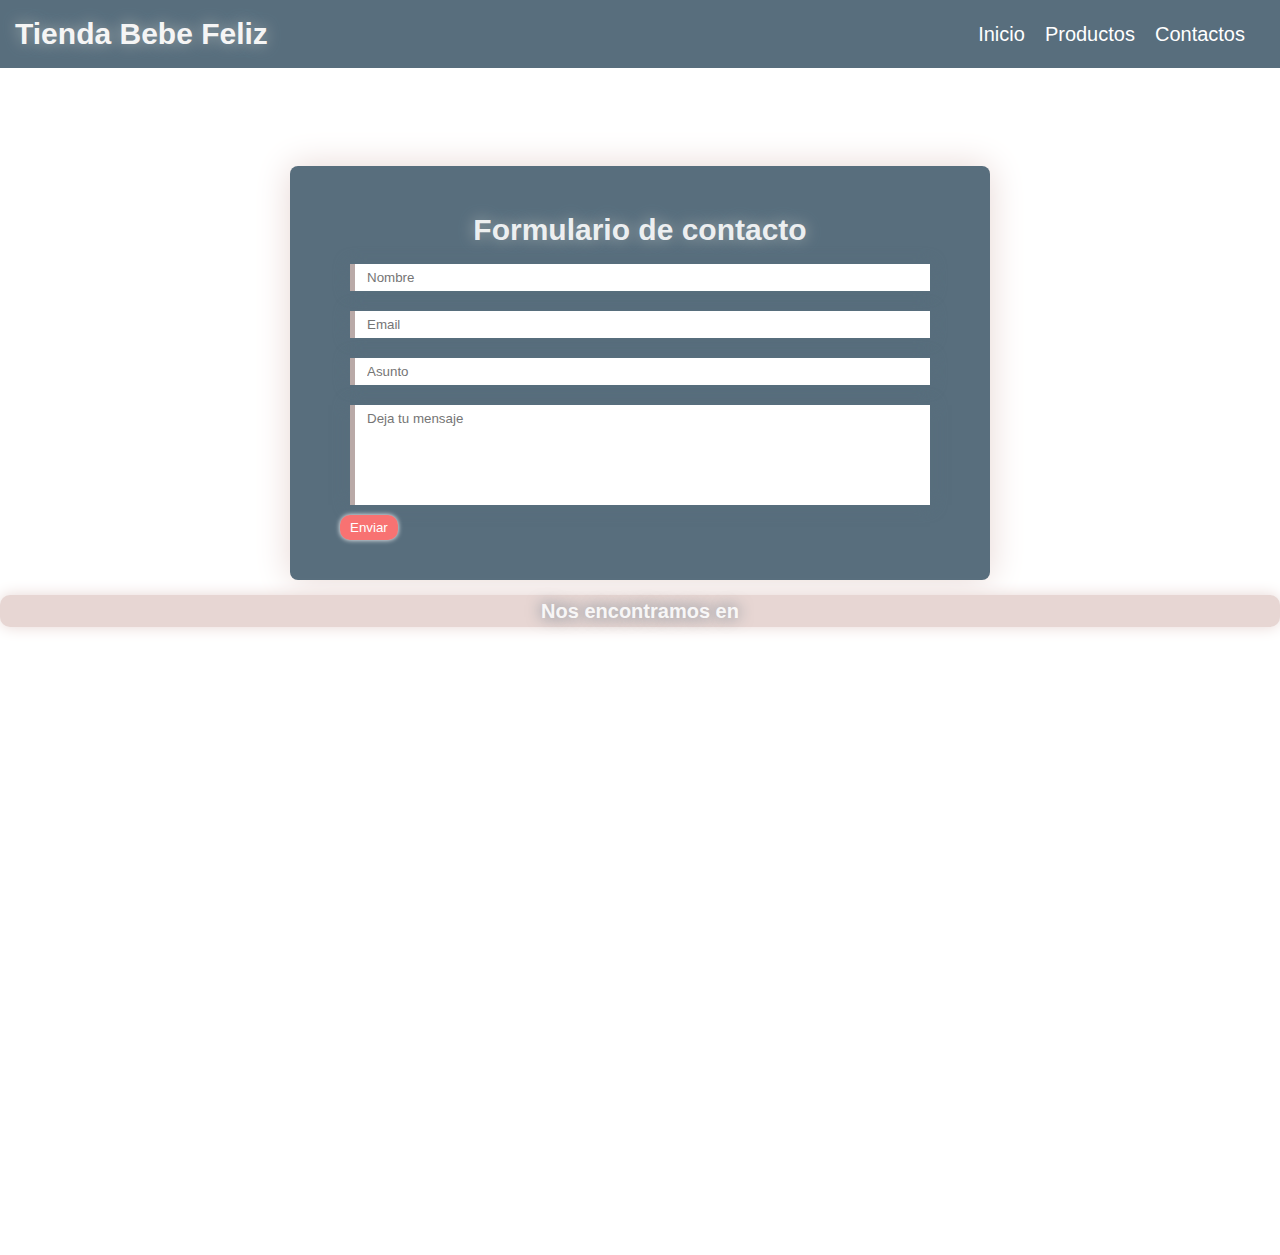
<file: contacto.html>
<!DOCTYPE html>
<html lang="en">
<head>
    <meta charset="UTF-8">
    <meta name="viewport" content="width=device-width, initial-scale=1.0">
    <title>Contactos</title>
    <link rel="stylesheet" href="estilos.css">
</head>
<body>
    <nav class="navbar">
        <h1 class="titulo_nav"><b>Tienda Bebe Feliz</b></h1>
        <ul>
            <li><a href="index.html">Inicio</a></li>
            <li><a href="productos.html">Productos</a></li>
            <li><a href="contacto.html">Contactos</a></li>
        </ul>
    </nav>  
    <h1>Contactos</h1>
    <form>
        <h2 class="titulo_nav"> Formulario de contacto </h2>
        <div class="form_input">
            <input type="text" placeholder="Nombre" id="nombre" class="nombre" required>
        </div>
        <div class="form_input">
            <input type="email" placeholder="Email" id="email">
        </div>

        <div class="form_input">
            <input type="text" placeholder="Asunto">
        </div>

        <div class="form_input">
            <textarea maxlength="140" placeholder="Deja tu mensaje"></textarea>
        </div>

        <div>
        <button class="btn" type="submit">Enviar</button></div>


    </form>
    <h1 class="titulos2">Nos encontramos en</h1>
    <iframe class="mapa" src="https://www.google.com/maps/embed?pb=!1m18!1m12!1m3!1d3269.0120629025846!2d-71.24195652365748!3d-34.98136257282129!2m3!1f0!2f0!3f0!3m2!1i1024!2i768!4f13.1!3m3!1m2!1s0x966457a7517c15f1%3A0x8d31a3a403f4feda!2sCarmen%20881%2C%203340000%20Curic%C3%B3%2C%20Maule!5e0!3m2!1ses-419!2scl!4v1744144249817!5m2!1ses-419!2scl" width="600" height="450" style="border:0;" allowfullscreen="" loading="lazy" referrerpolicy="no-referrer-when-downgrade"></iframe>
    
</body>
</html>
</file>
<file: estilos.css>
body{
    background-color: (255,255,255,0.8);
    line-height: 1.6;
}

*{
    color: whitesmoke;
    font-family: sans-serif;
    margin: 0px;
    padding: 0;
    box-sizing: border-box;
}

.titulo_nav{
    font-style: sans-serif ;
    text-align: center;
    color: rgba(255, 255, 255,0.89);
    font-size: 30px;
    text-shadow:0px 0px 15px #a7b1b3;    
}

.titulo_nav2{
    text-align: center;
    color:rgba(255, 255, 255,0.89) ;
    font-size: 20px;
    text-shadow:0px 0px 15px #3b3636;
}

.navbar{
    display: flex;
    justify-content: space-between;
    align-items: center;
    background-color: #586E7D; 
    color: rgba(255, 255, 255, 0.89);
    padding: 10px 15px;
    font-family: sans-serif;
}

.navbar ul{
    list-style: none;
    display: flex;
}

.navbar ul li{
    margin-right: 20px;
}

.navbar ul li a{
    color: white;
    text-decoration: none; 
}


ul li{
    font-size: 20px;
    font-family: sans-serif;
    list-style: none;
}


h1{
    font-style: sans-serif ;
    text-align: center;
    color: rgba(255, 255, 255,0.89);
    font-size: 30px;
}

.principal_img{
    height: 600px;
    width: 100%;
    box-sizing: border-box;
    border-radius: 10px;
}

.tabla{
    justify-content: space-between; 
    border: 0;
    margin: 20px;
}

.tabla2{
    justify-content: space-between; 
    border: 0;
    margin: 20px;
    display: flexbox;
    box-sizing: border-box;
}

footer {
    background-color: #586E7D;
    color: white;
    text-align: center;
    padding: 10px 15px;
    justify-content: space-between;
}

footer li{
    list-style: none; 
    text-align: center;
}

.form_input{
    padding: 10px 20px;
}

form{
    background-color: #586E7d;
    padding: 40px;
    max-width: 700px;
    margin: auto;
    box-shadow: 0px 0px 35px #e7d6d3;
    margin-top: 50px;
    border-radius: 8px;
    margin-bottom: 15px;
}

input, textarea{
    width: 100%;
    box-sizing: border-box;
    padding: 6px 12px;
    border: none;
    border-left: 5px solid #b9a9a7;
    box-shadow: 0px 0px 15px #586E7d;
    color: #666;
}

textarea{
    min-width: 100%;
    resize: none;
    min-height: 100px;
    max-height: 200px;
    font-family: sans-serif;
    color: #666;
}

.btn{
    padding: 5px 10px;
    color: white;
    background-color: rgb(248, 114, 114);
    box-sizing: border-box;
    border: none;
    box-shadow: 0px 0px 5px;
    border-radius: 10px;
    margin-left: 10px;
    cursor: pointer;
}

.btn:hover{
    background-color: #2f71bd;
    color: white;

}

div{
    display: flex;
}

.titulo_productos ,.titulos{
    font-size: 30px;
    margin-top: 5px;
    box-sizing: border-box;
    box-shadow:0px 0px 10px #a7b1b3;
    margin-bottom: 5px;
    text-shadow:0px 0px 10px #585858;
    justify-content: space-between;
    color: #F0ECEC;
    background-color: #e7d6d3;
    text-align: center;
    padding: 10px 15px;
    border-radius: 15px;
}

.titulos2{
    font-size: 20px;
    box-sizing: border-box;
    align-items: center;
    justify-content: space-between;
    text-shadow: 0px 0px 15px#586e7d;
    background-color: #e7d6d3;
    border-radius: 10px;
    box-shadow:0px 0px 15px#e7d6d3 ;
}

.producto_info{
    font-size:25px;
    margin-left: 10px;
    color: #d6d6d6;
    text-shadow: 0px 0px 15px rgb(49, 46, 46);
}

.precio{
    font-size: 25px;
    margin-left: 10px;  
}

.descripcion{
    font-size: 20px;
    margin-left: 10px;
    color: rgb(36, 33, 33);

}

span{
    color: rgb(44, 97, 133);
}

.producto{
    height: 300px;
    width: 300px;
    margin-left: 10px;
    display: flex;
    box-sizing: border-box;
    box-shadow:0px 0px 10px #585858;
    border-radius: 8px;
}

.lista_productos{
    list-style: none;
    box-sizing: border-box;
    align-items: center;
    background-color: #2f71bd;
    border-radius: 15px;
}

.contenedor{
    display: grid;
    grid-template-columns: repeat(3, 1fr);
    grid-template-rows: repeat(3, 1fr); 
    align-items: center;
    gap: 5px; 
    box-sizing:border-box;
    width: 100%;
    height: 100% ; 
    margin: 10px auto;
    padding: 20px 10px;
    border-radius: 8px;
    background-color: #586e7d;
}

.caja{
    background-color: rgb(190, 174, 174);
    width: 100%;
    height: 500px;
    margin: 5px;
    text-align: center;
    border-radius: 8px;
    padding: 10px 10px;
}

.info_extra{
    font-size: 20px ;
    color: white;;
    box-sizing: border-box;
    background-color: #586E7D;
    text-align: justify;
    padding: 10px 15px;
}

.pr_dest{
    display: flex;
    box-sizing: border-box;
    justify-content: center;
}

.mapa{
    border: 0;
    margin: 10px;
    margin-top: 10px;
    height: 600px;
    width: 100%;
}
</file>
